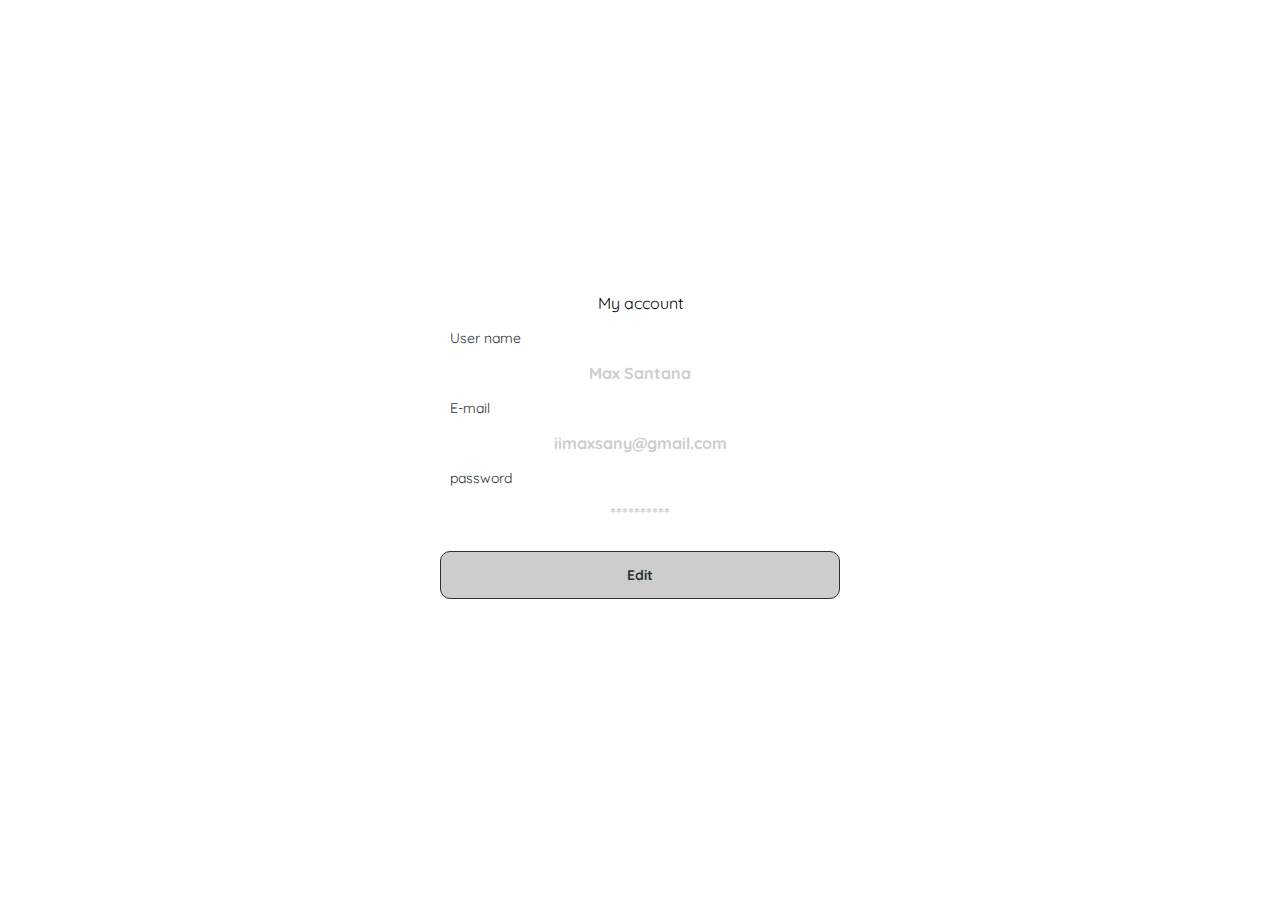
<file: account.html>
<!DOCTYPE html>
<html lang="en">

<head>
    <meta charset="UTF-8">
    <meta http-equiv="X-UA-Compatible" content="IE=edge">
    <meta name="viewport" content="width=device-width, initial-scale=1.0">
    <link rel="stylesheet" href="css/style.css">
    <link rel="preconnect" href="https://fonts.googleapis.com">
    <link rel="preconnect" href="https://fonts.gstatic.com" crossorigin>
    <link href="https://fonts.googleapis.com/css2?family=Quicksand:wght@300;500;700&display=swap" rel="stylesheet">


    <title>account</title>
</head>

<body>
    <div class="container">
        <form action="" class="form">
            <p>My account</p>
            <label for="user-name" class="label">User name</label>
            <p class="value">Max Santana</p>

            <label for="email" class="label">E-mail</label>
            <p class="value">iimaxsany@gmail.com</p>

            <label for="password" class="label">password</label>
            <p class="value">**********</p>

            <input type="submit" value="Edit" class="primary-button edit-button">

        </form>

    </div>
</body>

</html>
</file>
<file: css/style.css>
:root {
    --Antracita: #293133;
    --Marengo: #4C5866;
    --Acero: #434b4d;
    --Ceniza: #CDCDCD;
    --sm: 14px;
    --md: 18px;
    --lg: 28px;
}

body {
    font-family: 'Quicksand', sans-serif;
    margin: 0px;
}


/* Section log in, signup, pasword reset */

.container {
    margin: 0px;
    padding: 0px;
    display: flex;
    flex-direction: column;
    width: 100%;
    height: 100vh;
    justify-content: center;
    align-items: center;
}

.container .form {
    margin: 0px;
    width: 400px;
    padding-top: 8px;
    display: flex;
    flex-direction: column;
    align-items: center;
}

.title {
    text-align: center;
    font: bold;
    color: var(--Antracita);
    margin: 0px;
    font-size: var(--lg);
}

.subtitle {
    text-align: center;
    color: var(--Acero);
    margin: 0px;
    font-size: var(--sm);
}

.help {
    text-align: center;
    color: var(--Acero);
    margin: 0px;
    margin-bottom: 16px;
    font-size: var(--sm);
}

.value {
    color: var(--Ceniza);
    font-weight: 700;
}

p a {
    text-decoration: none;
    text-align: center;
    color: var(--Acero);
    margin: 0px;
    font-size: var(--sm);
}

.input {
    width: 95%;
    height: 40px;
    border-radius: 8px;
    background-color: var(--Ceniza);
    border: none;
    margin-bottom: 12px;
}

.primary-button {
    margin-top: 12px;
    width: 400px;
    height: 48px;
    box-sizing: border-box;
    background-color: var(--Antracita);
    font-family: 'Quicksand';
    color: var(--Ceniza);
    border: none;
    border-radius: 10px;
    margin-bottom: 32px;
    font-size: var(--sm);
    font-weight: 700;
}

.edit-button {
    background-color: var(--Ceniza);
    color: var(--Antracita);
    border: solid var(--Antracita) 1px;
}

.edit-button:hover {
    background-color: var(--Acero);
    color: var(--Ceniza);
}

.primary-button:hover {
    background-color: var(--Acero);
}

.label {
    font-size: var(--sm);
    color: var(--Antracita);
    width: 95%;
}

#logo {
    width: 400px;
}

#email-image {
    width: 200px;
    margin: 32px;
    border-radius: 50%;
    background-color: var(--Ceniza);
}

#logo {
    display: none;
}

@media (max-width: 800px) {
    #logo {
        display: flex;
    }
    .form {
        width: 100%;
    }
    .primary-button {
        width: 95%;
    }
}


/*--------------------- Section principal page--------------------- */

.cards-container {
    display: grid;
    grid-template-columns: repeat(auto-fill, 250px);
}


/* section nav bar */

nav {
    display: flex;
    height: 70px;
    border-bottom: solid var(--Ceniza) 1px;
    align-items: center;
    justify-content: space-between;
    color: var(--Antracita);
}

#menu-icon {
    display: none;
}

nav img {
    height: 100%;
    padding-left: 16px;
}

.nav-links {
    display: flex;
    list-style: none;
    padding: 0px;
}

.nav-links li a {
    padding: 25px 12px 25px 8px;
}

.nav-links li:hover>a {
    color: var(--Ceniza);
    background-color: var(--Marengo);
}

nav div {
    display: flex;
    align-items: center;
    padding-right: 16px;
}

.account-menu {
    cursor: pointer;
    text-decoration: none;
    color: var(--Marengo);
    font-size: var(--sm);
    display: flex;
    align-items: center;
}

.account-menu img {
    padding: 4px;
    height: 12px;
    width: 12px;
    object-fit: cover;
}

.shopping-cart {
    cursor: pointer;
}

.shopping-cart img {
    height: 20px;
    width: 20px;
    padding: 16px;
    position: relative;
}

.shopping-cart p {
    display: flex;
    font-size: 10px;
    color: var(--Ceniza);
    background-color: var(--Antracita);
    width: 12px;
    height: 12px;
    border-radius: 50%;
    position: absolute;
    top: 10px;
    right: 35px;
    text-align: center;
    justify-content: center;
}

@media (max-width: 800px) {
    #menu-icon {
        display: flex;
        height: 25px;
    }
    .nav-links {
        display: none;
    }
    .account-menu {
        display: none;
    }
}


/* section  shopping cart menu */

.my-shopping-cart {
    width: 400px;
    background-color: white;
    align-items: center;
    border-radius: 0px 0px 10px 10px;
    padding: 8px;
    box-sizing: border-box;
    border: solid var(--Ceniza) 1px;
    position: absolute;
    right: 8px;
    top: 70px;
}

.product-in-cart {
    height: 92px;
    width: 100%;
    display: flex;
    justify-content: space-between;
    align-items: center;
    margin: 4px 0px 4px 0px;
    border: solid var(--Ceniza) 1px;
}

.product-in-cart-left {
    height: 100%;
    display: flex;
    align-items: center;
}

.product-in-cart-left img {
    height: 80px;
    width: 80px;
    padding: 8px;
    object-fit: cover;
}

.product-in-cart-right {
    display: flex;
    align-items: center;
}

.product-in-cart-right img {
    height: 20px;
    padding: 8px;
}

.total-shopping-cart-container {
    display: flex;
    justify-content: space-between;
}

.button-in-cart {
    width: 100%;
    height: 50px;
    font-family: 'Quicksand', sans-serif;
    border-radius: 10px;
    border: none;
}

.button-in-cart:hover {
    border: solid var(--Marengo) 1px;
}

@media (max-width:800px) {
    .my-shopping-cart {
        width: 100%;
        left: 0;
    }
}


/* section product card */

.product-card {
    padding: 10px;
    box-sizing: border-box;
}

.product-card:hover {
    background-color: var(--Ceniza);
    border-radius: 10px;
    width: 251px;
}

.image-card img {
    margin: 0px;
    width: 100%;
    height: 250px;
    border-radius: 12px;
    object-fit: cover;
}

.footer-product-card {
    display: flex;
    align-items: center;
    justify-content: space-between;
}

.data-product-card {
    margin-left: 8px;
    margin-top: 4px;
}

.product-card-name {
    margin: 0px;
    font-family: Impact, Haettenschweiler, 'Arial Narrow Bold', sans-serif;
}

.product-card-price {
    margin: 0px;
    font-size: var(--sm);
    color: var(--Acero);
}

.right-footer-card {
    display: flex;
}

#shopping-car-image {
    height: 20px;
    width: 20px;
    margin-right: 20px;
}


/* section product details */

.product-details {
    width: 400px;
    background-color: white;
    align-items: center;
    border-radius: 0px 0px 10px 10px;
    padding: 8px;
    border: solid var(--Ceniza) 1px;
    position: absolute;
    right: 8px;
    top: 70px;
}

.close-icon-product-details {
    height: 40px;
    width: 40px;
    position: absolute;
    top: 20px;
    left: 20px;
    cursor: pointer;
}

.product-image-desctiption {
    width: 100%;
    object-fit: cover;
    border-radius: 10px;
}

.product-description {
    color: var(--Acero);
    font-size: var(--sm);
}

.add-to-cart-button {
    width: 100%;
    display: flex;
    align-items: center;
    justify-content: center;
    background-color: var(--Ceniza);
    border-radius: 10px;
    border: none;
    font-weight: 700;
    cursor: pointer;
}

.add-to-cart-button:hover {
    background-color: var(--Acero);
}

@media (max-width: 800px) {
    .product-details {
        border: none;
        box-sizing: border-box;
        width: 100%;
        left: 0;
    }
}


/* -------------------------section menu ----------------------- */


/* section menu desktop */

.desktop-menu {
    padding: 0px;
    position: absolute;
    right: 80px;
    top: 70px;
}

.desktop-menu ul {
    width: 150px;
    border: solid var(--Ceniza) 1px;
    background-color: white;
    list-style: none;
    padding: 8px;
    margin: 0px;
    border-radius: 0px 0px 10px 10px;
    font-weight: 700;
}

.desktop-menu ul li {
    text-align: end;
    padding: 12px;
}

.desktop-menu ul li:last-child {
    border-top: solid var(--Ceniza) 1px;
    padding: 16px;
}

.desktop-menu ul li:last-child>a {
    color: var(--Ceniza);
}

.desktop-menu ul li:hover {
    background-color: var(--Acero);
    border-radius: 10px;
}

.desktop-menu ul li:hover>a {
    color: var(--Ceniza);
}

li a {
    text-decoration: none;
    color: var(--Antracita);
}

@media (max-width: 800px) {
    .desktop-menu {
        display: none;
    }
}


/* section menu movile */

.movile-menu {
    display: flex;
    width: 100%;
    height: 91vh;
    margin: 0px;
    flex-direction: column;
    justify-content: space-between;
}

.movile-menu h2 {
    padding-left: 12px;
}

.movile-menu ul {
    width: 90%;
    list-style: none;
    padding: 0px;
    margin-left: 18px;
    font-weight: 700;
}

.movile-menu ul li {
    padding: 18px 18px 18px 12px;
    margin-top: 18;
}

.movile-menu ul li a {
    display: flex;
    justify-content: space-between;
    align-items: center;
}

.movile-menu ul li img {
    height: 12px;
}

.movile-menu ul li:nth-child(7) {
    border-top: solid var(--Ceniza) 1px;
}

li a {
    text-decoration: none;
    color: var(--Antracita);
}

.footer-menu li {
    font-size: var(--sm);
    color: var(--Marengo);
    margin: 0px;
    padding: 0px;
}

.footer-menu li a {
    color: var(--Marengo);
}

@media (min-width:801px) {
    .movile-menu {
        display: none;
    }
}


/*-------------------------- section my orders---------------------- */

.my-orders-container {
    height: 100vh;
    width: 100%;
    display: flex;
    flex-direction: column;
    align-items: center;
}

.my-order {
    width: 50%;
    border-radius: 10px;
    padding: 8px;
    margin: 4px;
    border: solid var(--Ceniza) 2px;
}

.order-status {
    display: flex;
    justify-content: space-between;
    background-color: var(--Ceniza);
    border-radius: 10px;
    padding: 4px;
    box-sizing: border-box;
}

.order-status h3 {
    margin: 20px;
    font-weight: 500;
}

.product-order {
    height: 70px;
    display: flex;
    justify-content: space-between;
    align-items: center;
    border-radius: 10px;
    padding: 4px;
    margin: 8px;
    border: solid var(--Ceniza) 1px;
}

.product-order div {
    display: flex;
}

.product-order img {
    height: 70px;
    width: 70px;
    object-fit: cover;
    border-radius: 10px;
}

.product-order :nth-child(2) {
    color: var(--Antracita);
    font-weight: 500;
    font-size: var(--md);
}

.product-order :nth-child(3) {
    color: var(--Acero);
    font-size: var(--md);
}

@media (max-width: 800px) {
    .my-order {
        width: 90%;
    }
}

.inactive {
    display: none;
}
</file>
